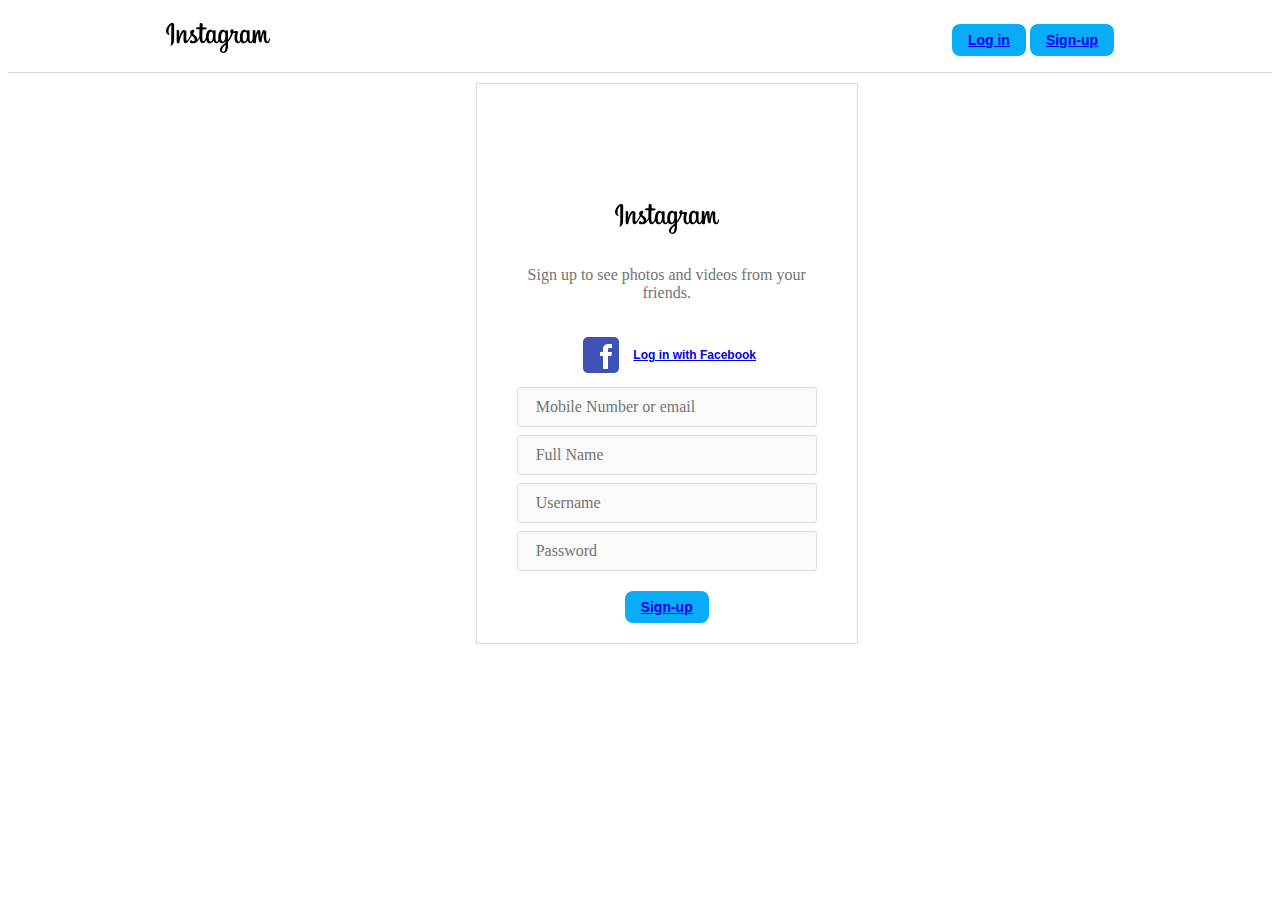
<file: index1.html>
<!DOCTYPE html>
<html lang="en">
<head>
    <meta charset="UTF-8">
    <meta name="viewport" content="width=device-width, initial-scale=1.0">
    <link  rel="stylesheet" href="style1.css">
    <title>Sign-up Instagram</title>
</head>


<body>
    <header>
        <div class="upper">
            <div class="cont">
                 
                <div class="im">            
                    <svg width="104" height="30" viewBox="0 0 104 30" fill="none" xmlns="http://www.w3.org/2000/svg">
                    <path fill-rule="evenodd" clip-rule="evenodd" d="M5.34906 0.103386C3.22375 1.01086 0.881358 3.5683 0.144313 6.78057C-0.789613 10.8488 3.10259 12.5709 3.42568 12.0089C3.7942 11.3437 2.72397 11.1169 2.50185 9.00802C2.2141 6.28043 3.46606 3.23316 5.03607 1.89772C5.32887 1.65022 5.31372 1.99568 5.31372 2.63504C5.31372 3.7797 5.25314 14.0456 5.25314 16.1853C5.25314 19.0831 5.13703 20.0009 4.92501 20.9032C4.70793 21.821 4.36465 22.4397 4.62716 22.6769C4.91996 22.945 6.16688 22.3108 6.88373 21.2848C7.74698 20.0576 8.04987 18.5829 8.10541 16.9845C8.17103 15.051 8.16599 11.9934 8.17103 10.2455C8.17103 8.64193 8.19627 3.95501 8.14579 1.13461C8.1256 0.448846 6.2426 -0.273011 5.34906 0.103386ZM103.522 15.3294C103.214 15.3294 103.073 15.6543 102.957 16.1957C102.553 18.088 102.129 18.5159 101.579 18.5159C100.968 18.5159 100.418 17.5775 100.276 15.7007C100.165 14.226 100.18 11.5087 100.322 8.80693C100.352 8.25007 100.201 7.70352 98.7367 7.16212C98.1056 6.9301 97.1868 6.58464 96.7325 7.70867C95.4452 10.8694 94.9404 13.3804 94.8192 14.4013C94.8142 14.4529 94.7485 14.4632 94.7384 14.3446C94.6627 13.5248 94.4961 12.0398 94.4709 8.92036C94.4658 8.31194 94.3396 7.79117 93.6783 7.36837C93.2492 7.09509 91.9468 6.60526 91.4773 7.1879C91.0734 7.66227 90.5989 8.93583 90.1092 10.4466C89.7104 11.6737 89.4378 12.5039 89.4378 12.5039C89.4378 12.5039 89.4428 9.18848 89.4479 7.93554C89.4479 7.46118 89.1298 7.3065 89.0339 7.27556C88.5998 7.14666 87.7416 6.93525 87.3781 6.93525C86.9288 6.93525 86.8228 7.1879 86.8228 7.55915C86.8228 7.60555 86.7521 11.9212 86.7521 14.9376V15.3655C86.5047 16.7525 85.7021 18.6345 84.8287 18.6345C83.9503 18.6345 83.5414 17.8508 83.5414 14.2518C83.5414 12.1533 83.602 11.2406 83.6323 9.72472C83.6474 8.85333 83.6828 8.17788 83.6828 8.02835C83.6777 7.55915 82.8801 7.32712 82.5116 7.23947C82.138 7.15181 81.8149 7.11572 81.5625 7.13119C81.2041 7.15181 80.9517 7.38899 80.9517 7.71899C80.9517 7.89429 80.9517 8.22944 80.9517 8.22944C80.4923 7.49727 79.7552 6.98682 79.2605 6.83729C77.9379 6.44027 76.5546 6.79088 75.5097 8.27585C74.6817 9.45144 74.182 10.7869 73.9851 12.705C73.8387 14.1074 73.8892 15.5305 74.1416 16.7319C73.8336 18.088 73.2581 18.6448 72.6321 18.6448C71.7235 18.6448 71.0621 17.1341 71.1379 14.5199C71.1883 12.8029 71.5266 11.5964 71.8951 9.84847C72.0516 9.10598 71.9254 8.71412 71.6023 8.34288C71.3095 8.00257 70.6785 7.82726 69.7748 8.03867C69.1337 8.19335 68.2099 8.35835 67.3719 8.48209C67.3719 8.48209 67.4224 8.27585 67.4627 7.91492C67.6798 6.01231 65.6454 6.16699 64.9941 6.77541C64.6054 7.1415 64.3429 7.56946 64.242 8.33772C64.0855 9.55972 65.0648 10.1372 65.0648 10.1372C64.7417 11.6325 63.9542 13.5867 63.1414 14.9994C62.7073 15.7574 62.3691 16.3194 61.94 16.9124C61.94 16.6906 61.94 16.4689 61.9349 16.2472C61.9248 13.102 61.9652 10.627 61.9854 9.73503C62.0005 8.86365 62.0359 8.20882 62.0359 8.05413C62.0308 7.71383 61.8339 7.58493 61.425 7.41993C61.0616 7.27556 60.6375 7.17759 60.1933 7.1415C59.638 7.09509 59.2997 7.39931 59.3098 7.75508C59.3098 7.82211 59.3098 8.2346 59.3098 8.2346C58.8504 7.50243 58.1134 6.99197 57.6187 6.84244C56.296 6.44542 54.9128 6.79604 53.8678 8.281C53.0399 9.4566 52.4997 11.1117 52.3432 12.6946C52.2019 14.1693 52.2271 15.4222 52.424 16.4792C52.212 17.5363 51.6062 18.6448 50.9247 18.6448C50.0513 18.6448 49.5515 17.8611 49.5515 14.2621C49.5515 12.1636 49.6121 11.2509 49.6424 9.73503C49.6626 8.86365 49.6929 8.18819 49.6929 8.03867C49.6879 7.56946 48.8902 7.33743 48.5217 7.24978C48.133 7.15697 47.7998 7.12603 47.5423 7.14666C47.2041 7.17244 46.9668 7.4818 46.9668 7.70867V8.23975C46.5075 7.50758 45.7654 6.99713 45.2757 6.8476C43.953 6.45058 42.5799 6.81151 41.5299 8.28616C40.8433 9.25036 40.288 10.3177 40.0053 12.6792C39.9195 13.3598 39.8841 13.9991 39.8892 14.5973C39.6166 16.2988 38.4101 18.253 37.4256 18.253C36.8501 18.253 36.2999 17.1134 36.2999 14.6901C36.2999 11.4572 36.4968 6.85791 36.5321 6.41449C36.5321 6.41449 37.779 6.39386 38.0213 6.38871C38.6423 6.38355 39.2077 6.39902 40.0356 6.35261C40.4495 6.33199 40.8484 4.81609 40.4243 4.63047C40.2274 4.54281 38.8543 4.47063 38.3091 4.46031C37.8749 4.43453 36.5977 4.33657 36.5977 4.33657C36.5977 4.33657 36.7138 1.28414 36.7391 0.959303C36.7593 0.691184 36.416 0.551969 36.2242 0.469471C35.7446 0.263226 35.3205 0.165259 34.8157 0.0621369C34.114 -0.0873908 33.801 0.0569808 33.7354 0.660248C33.6395 1.56773 33.594 4.2386 33.594 4.2386C33.0791 4.2386 31.3274 4.13548 30.8175 4.13548C30.3379 4.13548 29.828 6.21855 30.4843 6.24433C31.2415 6.27527 32.5642 6.30105 33.4426 6.32683C33.4426 6.32683 33.4022 11.0034 33.4022 12.4472C33.4022 12.5967 33.4022 12.7462 33.4022 12.8906C32.9226 15.448 31.2213 16.8247 31.2213 16.8247C31.5848 15.1335 30.8427 13.8651 29.4999 12.7926C29.0052 12.3956 28.0309 11.648 26.9354 10.823C26.9354 10.823 27.5664 10.1888 28.1318 8.91521C28.5306 8.01289 28.5458 6.9765 27.5715 6.74963C25.9611 6.37324 24.6283 7.57461 24.2346 8.86365C23.9266 9.85878 24.0932 10.5961 24.694 11.3644C24.7343 11.4211 24.7848 11.4778 24.8353 11.5345C24.4718 12.2512 23.9721 13.2103 23.548 13.9527C22.3718 16.0204 21.4833 17.6548 20.8119 17.6548C20.2767 17.6548 20.2818 15.9946 20.2818 14.4426C20.2818 13.102 20.3777 11.0911 20.4585 9.00286C20.4837 8.31194 20.1455 7.92007 19.575 7.5643C19.2318 7.34774 18.4947 6.91979 18.0656 6.91979C17.4245 6.91979 15.5819 7.00744 13.8402 12.1326C13.6231 12.7771 13.189 13.9579 13.189 13.9579L13.2243 7.79633C13.2243 7.65196 13.1486 7.51274 12.977 7.41477C12.6842 7.24978 11.8966 6.91979 11.2 6.91979C10.8668 6.91979 10.7002 7.07963 10.7002 7.39415L10.6396 17.0361C10.6396 17.7683 10.6598 18.6242 10.7305 18.9954C10.8012 19.3667 10.9173 19.676 11.0586 19.8565C11.2 20.037 11.3666 20.1762 11.6341 20.2329C11.8865 20.2845 13.2698 20.4649 13.3404 19.9287C13.4263 19.2842 13.4313 18.5881 14.1583 15.9946C15.2891 11.9522 16.7632 9.98253 17.4548 9.28129C17.5759 9.15755 17.7173 9.15239 17.7072 9.35348C17.6769 10.2403 17.5759 12.4575 17.5052 14.3343C17.3185 19.3667 18.2171 20.2999 19.5044 20.2999C20.4888 20.2999 21.877 19.3048 23.3663 16.7886C24.2951 15.2212 25.1937 13.6795 25.845 12.5709C26.2943 12.9937 26.8041 13.4526 27.309 13.9373C28.4852 15.0716 28.8689 16.1493 28.6164 17.1702C28.4196 17.9539 27.6825 18.7583 26.37 17.9745C25.9863 17.7477 25.8248 17.5723 25.4411 17.3094C25.2341 17.1702 24.9161 17.1289 24.7293 17.2784C24.2396 17.6548 23.9569 18.1344 23.7954 18.7273C23.6389 19.3048 24.2093 19.609 24.7949 19.8771C25.3048 20.1092 26.3952 20.3154 27.0919 20.3412C29.8028 20.434 31.9735 19.0109 33.488 15.3397C33.7606 18.5108 34.9116 20.3051 36.9107 20.3051C38.2485 20.3051 39.5913 18.5469 40.1769 16.8195C40.3435 17.5259 40.596 18.1395 40.914 18.6551C42.4588 21.1404 45.4473 20.6041 46.9517 18.4953C47.4161 17.8456 47.4868 17.6084 47.4868 17.6084C47.7039 19.5987 49.284 20.2948 50.1876 20.2948C51.1973 20.2948 52.2423 19.8101 52.9743 18.1344C53.0601 18.3148 53.156 18.4901 53.257 18.6551C54.7967 21.1404 57.7903 20.6041 59.2896 18.4953C59.3603 18.3973 59.4209 18.3097 59.4764 18.2272L59.5218 19.5368C59.5218 19.5368 58.6636 20.336 58.1386 20.8259C55.8215 22.9863 54.0596 24.6259 53.9284 26.5337C53.7618 28.9674 55.7054 29.8697 57.1744 29.9883C58.7343 30.112 60.0721 29.2407 60.8899 28.0135C61.6118 26.9359 62.0864 24.6105 62.051 22.3211C62.0359 21.4033 62.0157 20.2381 61.9955 18.9851C62.8083 18.0261 63.727 16.8092 64.5701 15.3913C65.4889 13.8393 66.4783 11.7614 66.9832 10.1424C66.9832 10.1424 67.8414 10.1475 68.7551 10.0908C69.0479 10.0753 69.1287 10.1321 69.0782 10.3486C69.0126 10.6116 67.9221 14.886 68.9166 17.7322C69.5982 19.6812 71.1328 20.3102 72.0415 20.3102C73.1067 20.3102 74.1264 19.4956 74.6716 18.2787C74.7373 18.4128 74.8079 18.5417 74.8837 18.6654C76.4234 21.1507 79.4069 20.6093 80.9214 18.5056C81.2647 18.0312 81.4565 17.6187 81.4565 17.6187C81.7796 19.6812 83.3597 20.3154 84.2633 20.3154C85.2023 20.3154 86.0958 19.9235 86.8228 18.1808C86.8531 18.949 86.9035 19.5781 86.9742 19.774C87.0197 19.8926 87.2872 20.0473 87.4841 20.1195C88.3474 20.4443 89.2207 20.2896 89.5488 20.2226C89.776 20.1762 89.9476 19.9906 89.9729 19.5214C90.0335 18.2787 89.9981 16.1853 90.3667 14.6334C90.9876 12.0244 91.5681 11.0138 91.8458 10.5136C91.9972 10.2352 92.1739 10.1888 92.179 10.4827C92.1941 11.0859 92.2244 12.8442 92.4617 15.216C92.6384 16.9588 92.8756 17.99 93.0574 18.3148C93.5773 19.2481 94.2185 19.2893 94.7384 19.2893C95.0716 19.2893 95.7632 19.1965 95.7027 18.6036C95.6724 18.3148 95.7279 16.5308 96.3387 13.9579C96.7426 12.2822 97.409 10.7663 97.6513 10.2146C97.7421 10.0083 97.7825 10.1733 97.7825 10.2042C97.7321 11.3592 97.6159 15.1335 98.0804 17.2011C98.7064 20.0009 100.524 20.3102 101.155 20.3102C102.503 20.3102 103.608 19.2687 103.982 16.5205C104.052 15.845 103.921 15.3294 103.522 15.3294ZM46.9668 13.6331C46.8911 15.0871 46.6084 16.3039 46.1642 17.1856C45.3514 18.784 43.7511 19.2893 43.0443 16.9794C42.5345 15.314 42.7061 13.0453 42.9181 11.8181C43.2311 9.99799 44.0187 8.70896 45.2504 8.83271C46.5175 8.96161 47.1284 10.6116 46.9668 13.6331ZM59.3098 13.6537C59.2391 15.0252 58.8858 16.4071 58.5071 17.1856C57.7196 18.7943 56.0688 19.2996 55.3873 16.9794C54.9229 15.3965 55.0339 13.3495 55.2611 12.0604C55.559 10.3847 56.2859 8.83271 57.5934 8.83271C58.8656 8.83271 59.4916 10.2506 59.3098 13.6537ZM59.6329 23.0224C59.6178 25.5282 59.229 27.7196 58.3961 28.359C57.2148 29.2613 55.6296 28.5858 55.9578 26.7606C56.2506 25.1415 57.6186 23.4916 59.6329 21.4755C59.638 21.4704 59.638 21.9293 59.6329 23.0224ZM80.9365 13.6692C80.8659 15.1747 80.5377 16.3555 80.1339 17.1856C79.3463 18.7943 77.7056 19.2945 77.014 16.9794C76.6354 15.7213 76.6203 13.6124 76.8929 11.8542C77.1705 10.065 77.9429 8.70896 79.2252 8.83271C80.4822 8.95646 81.0728 10.6116 80.9365 13.6692Z" fill="black"/>
                    </svg>
                </div>    
                <div class="bu">
                    <button id="LoginButton" ><a href="index.html">Log in</a></button>
                    <button id="Sign-upButton" ><a href="index1.html">Sign-up</a></button>   
                </div>     
            </div>   
        </div>

    </header>

    <main>
        <div class="element">
            <div class="supply">
               <a href="index.html"><img src="logo.svg" alt="" > </a>     
                
                <div class="btn">
                    <span>Sign up to see photos and videos from your friends.</span>
                    <button>
                       <img src="Facebook.svg" alt="" > 
                       <span><a href="https://www.facebook.com/login/?next=https%3A%2F%2Fwww.facebook.com%2F"> Log in with Facebook</a></span>
                    </button>
                </div>

                <form autocomplete="off">
                    <div class="in-grp">
                        <label>
                            <input type="fax" id="Mobile" required>
                            <span>Mobile Number or email</span>
                        </label>
                        <label >
                            <input type="text" id="Name" required>
                            <span>Full Name</span>                            
                        </label>   
                        <label >
                            <input type="text" id="Username" required>
                            <span>Username</span>                            
                        </label>   
                        <label >
                            <input type="text" id="Password" required>
                            <span>Password</span>                                                        
                        </label>                       
                    </div>

                    <button id="Sign-up" ><a href="index.html" >Sign-up</a></button>                    

                </form>

                            

            </div>
        </div>


    </main>
    
</body>
</html>
</file>
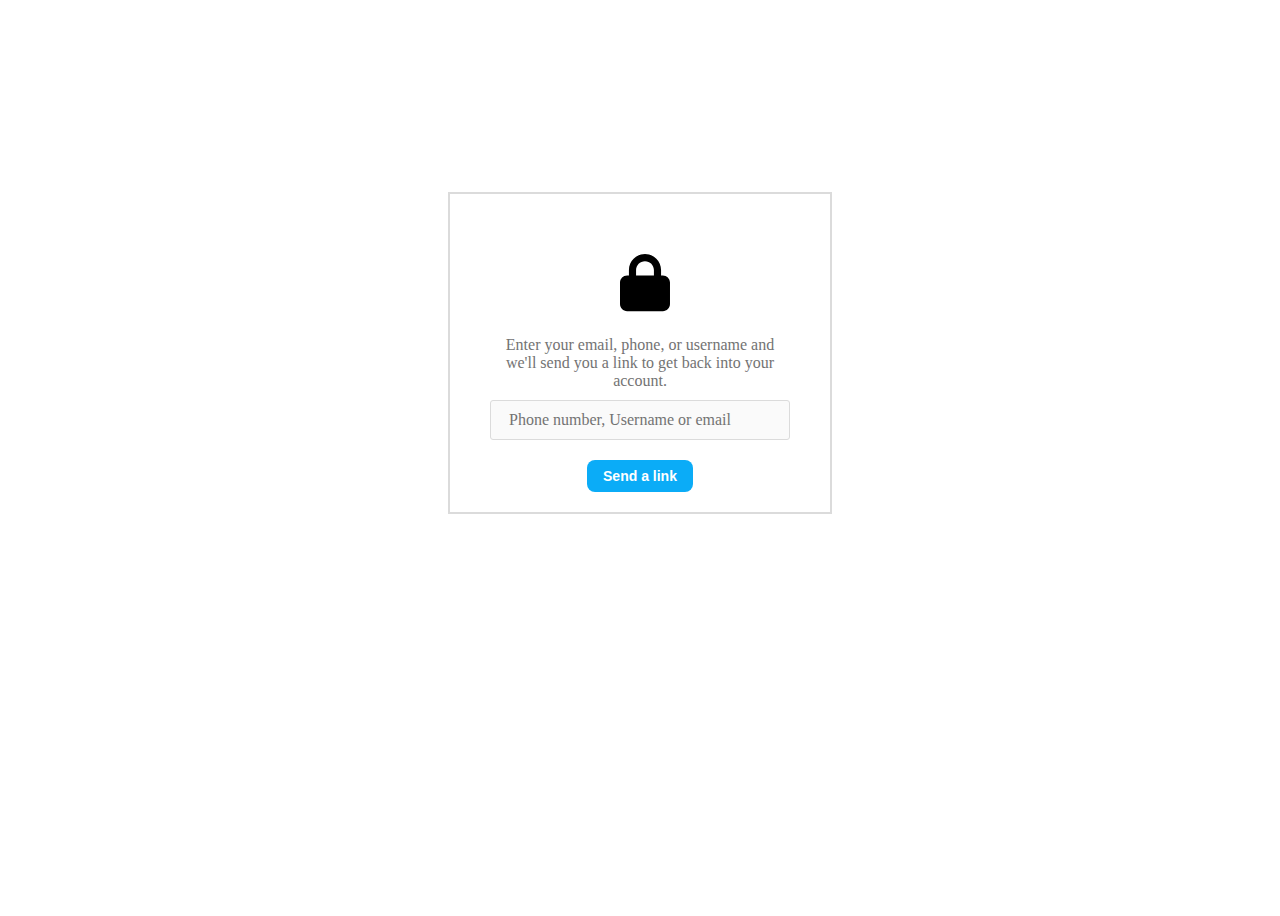
<file: index2.html>
<!DOCTYPE html>
<html lang="en">
<head>
    <meta charset="UTF-8">
    <meta name="viewport" content="width=device-width, initial-scale=1.0">
    <title>Forget Password</title>
    <link  rel="stylesheet" href="style2.css"> 
</head>

<body>

    <main>
        <div class="lock">       
            
            <div class="img">
                <svg xmlns="http://www.w3.org/2000/svg" viewBox="0 0 448 512">
                    <path d="M144 144l0 48 160 0 0-48c0-44.2-35.8-80-80-80s-80 35.8-80 80zM80 192l0-48C80 64.5 144.5 0 224 0s144 64.5 144 144l0 48 16 0c35.3 0 64 28.7 64 64l0 192c0 35.3-28.7 64-64 64L64 512c-35.3 0-64-28.7-64-64L0 256c0-35.3 28.7-64 64-64l16 0z"/></svg>
                    
            </div>
            
            <span class="sp">Enter your email, phone, or username and we'll send you a link to get back into your account.</span>

            <form autocomplete="off">
                
               <div class="For">
                <label>
                    <input type="text" id="Username" required>
                    <span>Phone number, Username or email</span>   
                </label>                  
               </div>  
            
                <button id="SendLink"> Send a link </button>  
            </form>           

        
           
                 
                       
        </div> 
    </main>
    
</body>
</html>
</file>
<file: style1.css>
body{
    /* display: flex;
    align-items: center;
    justify-content: center;
    min-height: 100vh; */
}

/* upper side */
.upper{
    position: relative;
    z-index: 100000;
    display: flex;
    align-items: center;
    justify-content: center;
    background:rgb(255, 255, 255);
    width: 100%;
    border-bottom: 1px solid rgb(218, 217, 217);
    margin-bottom: 10px;
}

.upper .cont{
    padding: 15px 0;
    width: 75%;
    display: flex;
    align-items: center;
    justify-content: space-between;
}

button{
    background: rgb(11, 172, 247);
    color: white;    
    border: 0;
    border-radius: 8px;
    font-size: 14px;
    font-weight: 700;
    padding: 8px 16px;
    cursor: pointer;   
   
}

/* upper side */




.element{
    width: 300px; 
    padding: 120px 40px 20px 40px;
    color: #737373;
    border: 1px solid #dbdbdb;
    text-align: center;
    background: #fff ;
    margin-bottom: 10px;
    margin-left: 37%;
}

.element .supply img{
   cursor: pointer;
}
 
.element svg{
    width: 16px;
    height: auto;
    
}

form{
    flex-direction: column;
    row-gap: 14px;
}

form .in-grp{
    display: flex;
    flex-direction: column;
    row-gap: 8px;
}

form label{
    border: 1px solid #dbdbdb;
    display: flex;
    align-items: center;
    position: relative;
    min-width: 260px;
    height: 38px;
    background-color: #fafafa;
    border-radius: 3px;
}

form span{
   position: absolute;
   text-overflow: ellipsis;
   transform-origin: left;
   font:12px;
   left: 18px;
   pointer-events: none;
   transition: transfer ease-out .1ps;
}

form input{
    width: 100px;
    background: inherit;
    border: 0;
    outline: none;
    padding: 9px 8px 7px 9px;
    text-overflow: ellipsis;
    font-size: 16px;
    vertical-align: middle;
}

form input:valid+span{
    transform: scale(calc(10/12)) translateY(-10px);
}

form input:valid{
    padding: 14px 0 2px 8px;
    font-size: 12px;
}


form button{
    background: rgb(11, 172, 247);
    color: white;
    border: 0;
    border-radius: 8px;
    font-size: 14px;
    font-weight: 700;
    padding: 8px 16px;
    cursor: pointer;
    margin-top: 20px;
}

form button:hover{
    background: rgb(9, 129, 228);
 
}

.btn{
    display: flex;
    flex-direction: column;
    margin-top: 28px;
    row-gap: 21px;
}

.btn button{
    display: flex;
    justify-content: center;
    align-items: center;
    column-gap: 8px;
    background: none;
    border: 0;
    cursor: pointer;
    font-size: 12px;
    color: rgb(10, 98, 214);
}

.btn button:first-child{
    color: rgb(10, 98, 214);
    font-size: 14px;
    font-weight: 600;
}
</file>
<file: style2.css>
body{
    display: flex;
    justify-content: center;
    align-items: center;
    min-height: 100vh;
}

.lock{
    width: 300px;
    
    border-bottom: 1px;
    padding: 50px 40px 20px 40px;
    color: #737373;
    border: 2px solid #dbdbdb;
    text-align: center;
    background: #fff;
    margin-top: -200px;
    margin-bottom: 10px;
}

.lock .img{
    width: 50px;   
    margin-bottom: 10px;
    padding: 10px 20px 10px 130px; 
}

.lock .sp{
    margin-bottom: 10px;
    margin-top: 10px;
    text-align: center;
   text-overflow: ellipsis;
}

form{
    flex-direction: column;
    row-gap: 14px;
}
 form .fo{
    display: flex;
    flex-direction: column;
    row-gap: 8px;
 }

 form label{
    border: 1px solid #dbdbdb;
    display: flex;
    align-items: center;
    position: relative;
    min-width: 260px;
    height: 38px;
    background-color: #fafafa;
    border-radius: 3px;
    margin-top: 10px;
}

form span{
   position: absolute;
   text-overflow: ellipsis;
   transform-origin: left;
   font:12px;
   left: 18px;
   pointer-events: none;
   transition: transfer ease-out .1ps;
}

form input{
    width: 100px;
    background: inherit;
    border: 0;
    outline: none;
    padding: 9px 8px 7px 9px;
    text-overflow: ellipsis;
    font-size: 16px;
    vertical-align: middle;
}

form input:valid+span{
    transform: scale(calc(10/12)) translateY(-10px);
}

form input:valid{
    padding: 14px 0 2px 8px;
    font-size: 12px;
}

form button{
    background: rgb(11, 172, 247);
    color: white;
    border: 2px;
    border-radius: 8px;
    font-size: 14px;
    font-weight: 700;
    padding: 8px 16px;
    cursor: pointer;
    margin-top: 20px;
  
}

form button:hover{
    background: rgb(9, 129, 228);
 
}
</file>
